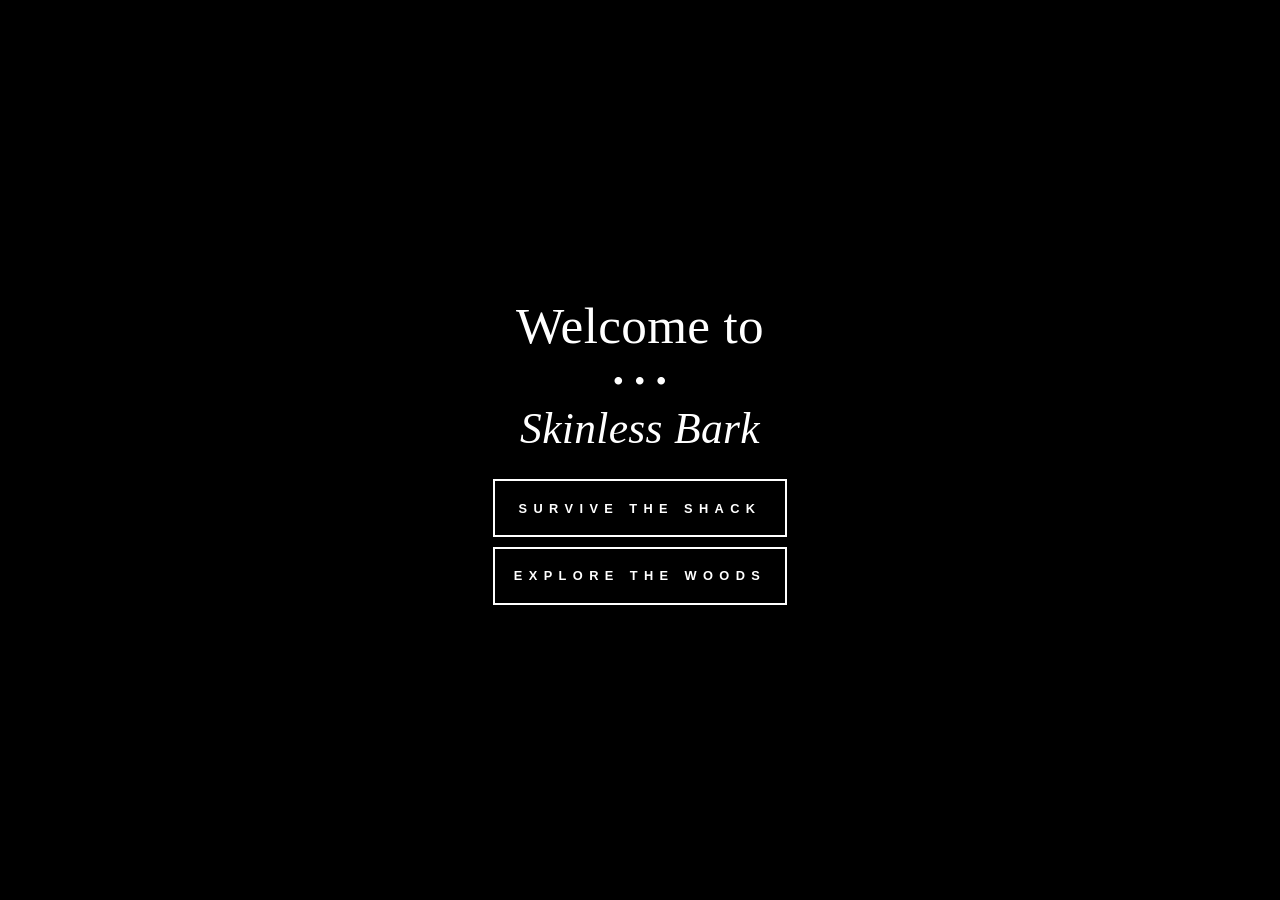
<file: index.html>
<!DOCTYPE html>
<html lang="en">

<head>
    <meta charset="UTF-8" />
    <meta name="viewport" content="width=device-width, initial-scale=1">
    <meta http-equiv="X-UA-Compatible" content="IE=edge" />

    <title>Skinless Bark | Dread Night Studio</title>
    <meta name="description" content="" />
    <meta property="og:title" content="Skinless Bark | Dread Night Studio">
    <meta property="og:type" content="website" />
    <meta property="og:image" content="https://writerhaloscot.github.io/skinlessbark/img/ai/thumb-moose-min.jpg">
    <meta property="og:url" content="/skinlessbark">
    <meta name="twitter:card" content="summary_large_image">
    <meta property="og:description" content="Skinless Bark | Dread Night Studio">
    <meta property="og:site_name" content="Skinless Bark | Dread Night Studio">
    <meta name="twitter:image:alt" content="Skinless Bark | Dread Night Studio">

    <link rel="shortcut icon" type="image/svg+xml" href="img/pixabay-antlers-7405606.svg" />
    <link rel="stylesheet" href="css/style.css?v=1.172" />

</head>

<body class="welcome">

    <div>
        <h1>Welcome to</h1>
        <span>&hellip;</span>
        <h2>Skinless Bark</h2>
        <div class="welcome-btns">
            <a href="./shack/">Survive the Shack</a>
            <a href="./woods/">Explore the Woods</a>
        </div>
    </div>

    <!-- SCRIPTS -->
    <script src="js/jquery-4.0.0.min.js"></script>
    <script src="js/app.js?v=1.172"></script>

</body>

</html>
</file>
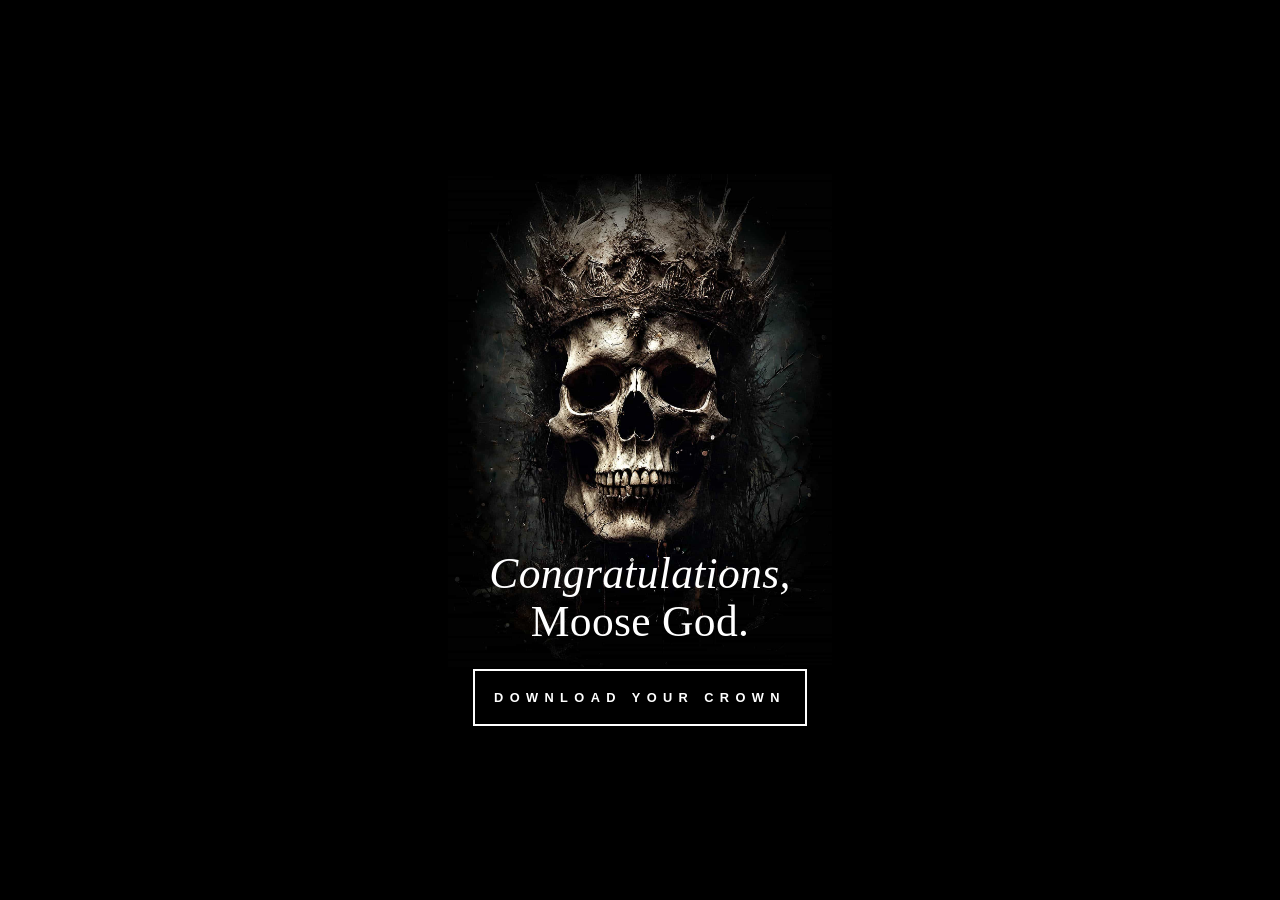
<file: win/index.html>
<!DOCTYPE html>
<html lang="en">

<head>
    <meta charset="UTF-8" />
    <meta name="viewport" content="width=device-width, initial-scale=1">
    <meta http-equiv="X-UA-Compatible" content="IE=edge" />

    <title>Congratulations | Skinless Bark | Dread Night Studio</title>
    <meta name="description" content="Congratulations | Skinless Bark | Dread Night Studio" />
    <meta property="og:title" content="Congratulations | Skinless Bark | Dread Night Studio">
    <meta property="og:type" content="website" />
    <meta property="og:image" content="https://writerhaloscot.github.io/skinlessbark/img/ai/thumb-moose-min.jpg">
    <meta property="og:url" content="/skinlessbark/win">
    <meta name="twitter:card" content="summary_large_image">
    <meta property="og:description" content="Congratulations | Skinless Bark | Dread Night Studio">
    <meta property="og:site_name" content="Congratulations | Skinless Bark | Dread Night Studio">
    <meta name="twitter:image:alt" content="Congratulations | Skinless Bark | Dread Night Studio">

    <link rel="shortcut icon" type="image/svg+xml" href="../img/pixabay-antlers-7405606.svg" />
    <link rel="stylesheet" href="../css/style.css?v=1.172" />

</head>

<body class="welcome">

    <div>
        <img src="../img/pixabay/artspark-ai-generated-8552154-min.jpg" alt="Moose God" />
        <h1 class="small"><span>Congratulations,</span><br />Moose God.</h1>
        <a href="https://writerhaloscot.github.io/skinlessbark/img/pixabay/ralphs_fotos-antler-2702223-min.png" target="_blank" download>Download Your Crown</a>
    </div>

    <!-- SCRIPTS -->
    <script src="../js/jquery-4.0.0.min.js"></script>
    <script src="../js/app.js?v=1.172"></script>

</body>

</html>
</file>
<file: css/style.css>
* {
    margin: 0;
    padding: 0;
    font-weight: 400;
    font-family: Times, serif;
    box-sizing: border-box;
}

html {
    background: #000;
}

body {
    position: relative;
    background: #000;
    color: #fff;
}

body:not(.loaded) {
    display: none;
}

.welcome {
    height: 100vh;
    height: 100svh;
    width: 100vw;
    position: relative;
    display: flex;
    justify-content: center;
    align-content: center;
    align-items: center;
    text-align: center;
}

.welcome * {
    line-height: 120%;
    letter-spacing: 0.025vw;
    margin: 0;
}

.welcome h1 {
    font-weight: 400;
    font-size: 4vw;
}

.welcome h1.small,
.welcome h2 {
    font-weight: 400;
    font-size: 3.4vw;
    margin-bottom: 2vw;
    font-style: italic;
}

.welcome h1.small {
    font-style: normal;
    line-height: 100%;
}

.welcome h1.small span {
    font-size: inherit;
    font-style: italic;
}

.welcome p {
    font-weight: 400;
    font-size: 2vw;
    margin-top: -2vw;
    margin-bottom: 2vw;
}

.welcome span {
    font-weight: 400;
    display: inline-block;
    font-size: 5vw;
    margin-top: -2.5vw;
}

.welcome a,
.welcome a:hover,
.welcome a:focus,
.welcome a:active {
    text-decoration: none;
    outline: none;
}

.welcome a {
    display: inline-block;
    font-family: Helvetica, Arial, sans-serif;
    text-transform: uppercase;
    font-weight: 600;
    color: white;
    font-size: 1vw;
    letter-spacing: 0.5vw;
    padding: 1.5vw;
    border: 0.2vw solid #fff;
}

.welcome a:hover,
.welcome a:focus,
.welcome a:active {
    background: #fff;
    color: #000;
}

.welcome img {
    display: block;
    width: 30vw;
    height: auto;
    margin: 0 auto -9vw;
}

.welcome-btns {
    display: flex;
    flex-direction: column;
    gap: 0.75vw;
}


/* MOBILE */

@media (max-width: 768px) {
    .welcome h1 {
        font-size: 8vw;
    }

    .welcome h1.small,
    .welcome h2 {
        font-size: 6.8vw;
        margin-bottom: 4vw;
    }

    .welcome p {
        font-size: 4vw;
        margin-top: -4vw;
        margin-bottom: 4vw;
    }

    .welcome span {
        margin-top: -1.6vw;
    }

    .welcome a {
        font-size: 2vw;
        letter-spacing: 1vw;
        padding: 3vw;
        border-width: 0.4vw;
    }

    .welcome img {
        width: 60vw;
        margin: 0 auto -18vw;
    }
}
</file>
